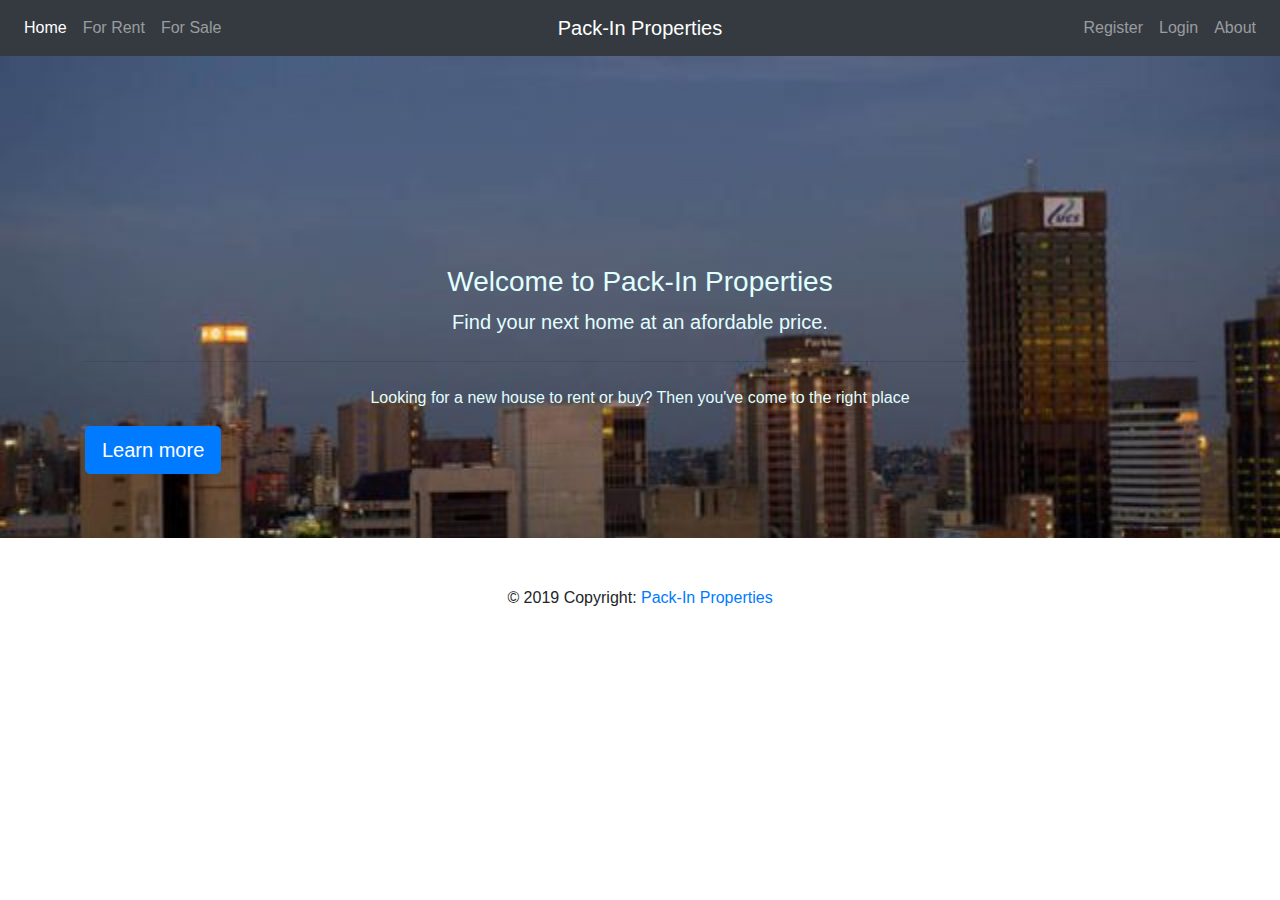
<file: index.html>
<!doctype html>
<html lang="en">
  <head>
    <!-- Required meta tags -->
    <meta charset="utf-8">
    <meta name="viewport" content="width=device-width, initial-scale=1, shrink-to-fit=no">

    <!-- Bootstrap CSS -->
    <link rel="stylesheet" href="https://stackpath.bootstrapcdn.com/bootstrap/4.3.1/css/bootstrap.min.css" integrity="sha384-ggOyR0iXCbMQv3Xipma34MD+dH/1fQ784/j6cY/iJTQUOhcWr7x9JvoRxT2MZw1T" crossorigin="anonymous">
    <link rel="stylesheet" href="css/custom.css">

    <title> Pack-In Properties</title>
  </head>
  <body>
    <nav class="navbar navbar-expand-md navbar-dark bg-dark">
        <div class="navbar-collapse collapse w-100 order-1 order-md-0 dual-collapse2">
            <ul class="navbar-nav mr-auto">
                <li class="nav-item active">
                    <a class="nav-link" href="/index.html">Home</a>
                </li>
                <li class="nav-item">
                    <a class="nav-link" href="#">For Rent</a>
                </li>
                <li class="nav-item">
                    <a class="nav-link" href="#">For Sale</a>
                </li>
            </ul>
        </div>
        <div class="mx-auto order-0">
            <a class="navbar-brand mx-auto" href="/index.html">Pack-In Properties</a>
            <button class="navbar-toggler" type="button" data-toggle="collapse" data-target=".dual-collapse2">
                <span class="navbar-toggler-icon"></span>
            </button>
        </div>
        <div class="navbar-collapse collapse w-100 order-3 dual-collapse2">
            <ul class="navbar-nav ml-auto">
                <li class="nav-item">
                    <a class="nav-link" href="/register.html">Register</a>
                </li>
                <li class="nav-item">
                    <a class="nav-link" href="/login.html">Login</a>
                </li>
                <li class="nav-item">
                    <a class="nav-link" href="#">About</a>
                </li>
            </ul>
        </div>
    </nav>
    <div class="jumbotron  jumbotron-fluid background-img">
        <div class = "container .text-light">
            <h3 class="para-center head-one">Welcome to Pack-In Properties</h3>
            <p class="lead para-center">Find your next home at an afordable price.</p>
            <hr class="my-4">
            <p class ="para-center">Looking for a new house to rent or buy? Then you've come to the right place</p>
            <a class="btn btn-primary btn-lg" href="#" role="button">Learn more</a>
        </div>
    </div>


    <!-- Optional JavaScript -->
    <!-- jQuery first, then Popper.js, then Bootstrap JS -->
  
  </body> 
  <!-- Footer -->
<footer class="page-footer font-small blue">

        <!-- Copyright -->
        <div class="footer-copyright text-center py-3">© 2019 Copyright:
          <a href="/index.html"> Pack-In Properties</a>
        </div>
        <!-- Copyright -->
      
      </footer>
      <!-- Footer -->
</html>
</file>
<file: css/custom.css>
.background-img {
    background-image: url(../img/background4.jpg);
    background-size: 100%;
}
.jumbotron{
    padding-top: 25%;;
}
.para-center{
    text-align: center;
    color: lightcyan;

}
.head-one {
    margin-top: -10%;;
}
.btnRegister{
    float: right;
    margin-top: 10%;
    border: none;
    border-radius: 1.5rem;
    padding: 2%;
    background: #0062cc;
    color: #fff;
    font-weight: 600;
    width: 50%;
    cursor: pointer;
}

.register-left input{
    border: none;
    border-radius: 1.5rem;
    padding: 2%;
    width: 60%;
    background: #4b58727e;
    font-weight: bold;
    color: #383d41;
    margin-top: 30%;
    margin-bottom: 3%;
    cursor: pointer;
}

.btnLogin{
    float: right;
    margin-top: 10%;
    border: none;
    border-radius: 1.5rem;
    padding: 2%;
    background: #0062cc;
    color: #fff;
    font-weight: 600;
    width: 50%;
    cursor: pointer;
}
</file>
